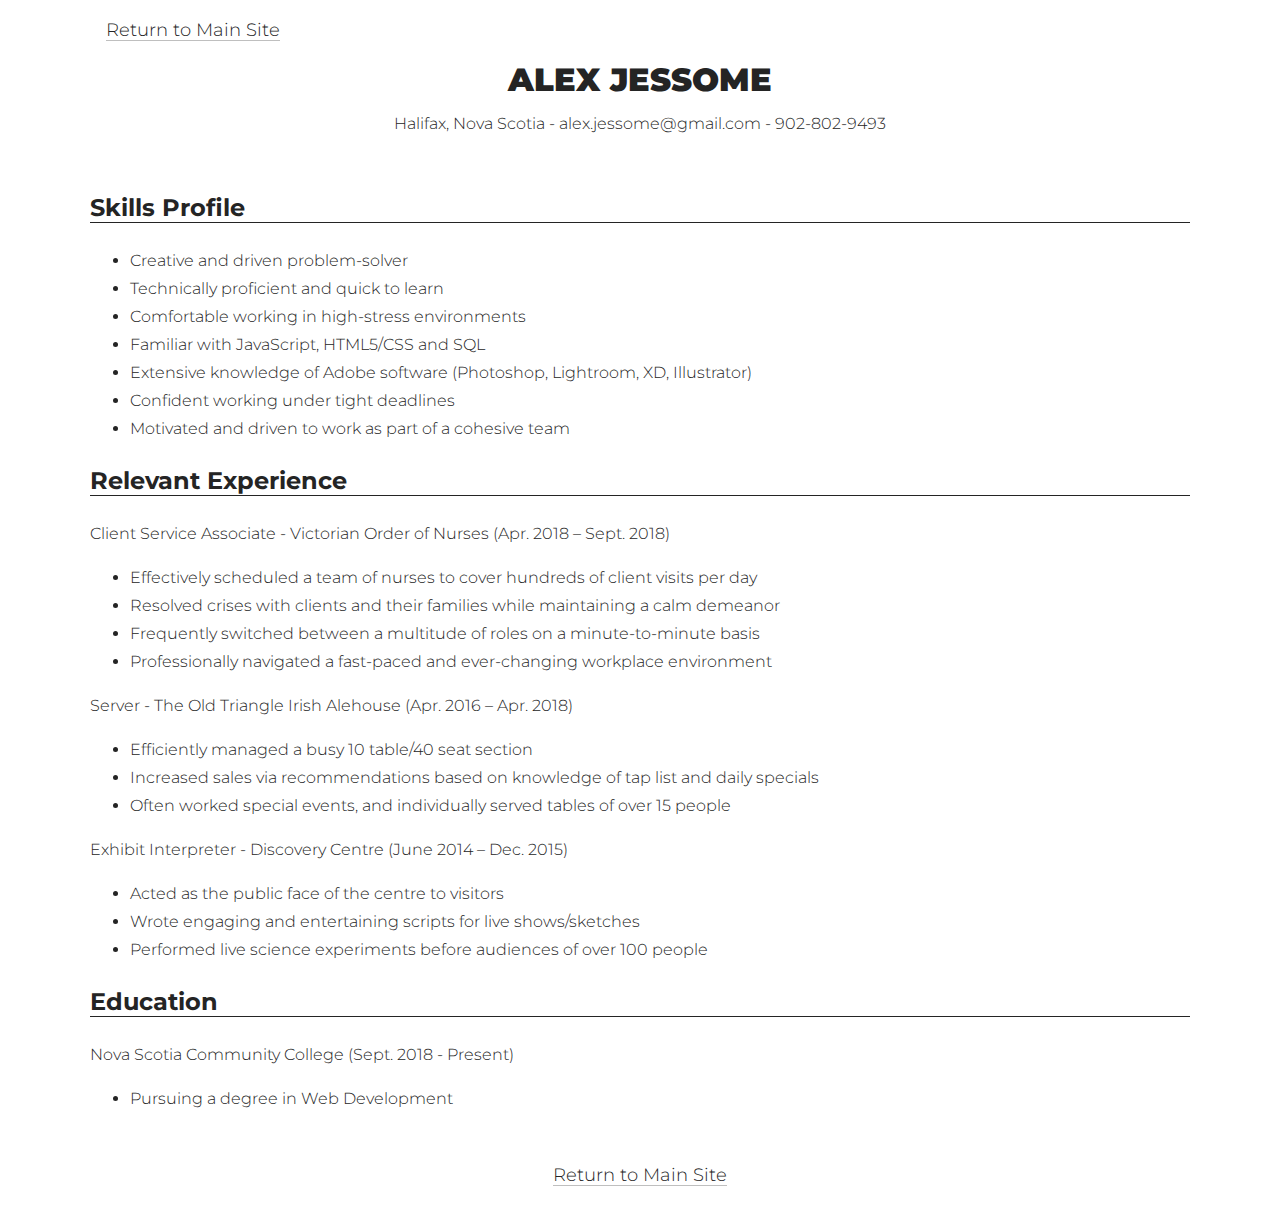
<file: Final Project/Portfolio/resume.html>
<!DOCTYPE HTML>
<link href="https://fonts.googleapis.com/css?family=Montserrat" rel="stylesheet">

<html>
	<head>
		<title>Alex Jessome Resume</title>
		<meta charset="utf-8" />
		<meta name="viewport" content="width=device-width, initial-scale=1, user-scalable=no" />
		<link rel="stylesheet" href="assets/css/resume.css" />
	</head>
	<body>
        <header> 
            <a href="index.html" id="top-link">Return to Main Site</a>
            <h1><strong>ALEX JESSOME</strong></h1>
            <p>
                 Halifax, Nova Scotia - alex.jessome@gmail.com - 902-802-9493
            </p>
            
        </header>

        <div>
            <h3>Skills Profile</h3>
            <ul>
                <li>Creative and driven problem-solver</li>
                <li>Technically proficient and quick to learn</li>
                <li>Comfortable working in high-stress environments</li>
                <li>Familiar with JavaScript, HTML5/CSS and SQL</li>
                <li>Extensive knowledge of Adobe software (Photoshop, Lightroom, XD, Illustrator)</li>
                <li>Confident working under tight deadlines</li>
                <li>Motivated and driven to work as part of a cohesive team</li>
            </ul>
        </div>
        <div>
            <h3>Relevant Experience</h3>
            <p>Client Service Associate - Victorian Order of Nurses (Apr. 2018 – Sept. 2018)</p>
            <ul>
                <li>Effectively scheduled a team of nurses to cover hundreds of client visits per day</li>
                <li>Resolved crises with clients and their families while maintaining a calm demeanor</li>
                <li>Frequently switched between a multitude of roles on a minute-to-minute basis</li>
                <li>Professionally navigated a fast-paced and ever-changing workplace environment</li> 
            </ul>
            <p>Server - The Old Triangle Irish Alehouse (Apr. 2016 – Apr. 2018)</p>
            <ul>
                <li>Efficiently managed a busy 10 table/40 seat section</li>
                <li>Increased sales via recommendations based on knowledge of tap list and daily specials</li>
                <li>Often worked special events, and individually served tables of over 15 people</li> 
            </ul>
            <p>Exhibit Interpreter - Discovery Centre (June 2014 – Dec. 2015)</p>
            <ul>
                <li>Acted as the public face of the centre to visitors</li>
                <li>Wrote engaging and entertaining scripts for live shows/sketches</li>
                <li>Performed live science experiments before audiences of over 100 people</li> 
            </ul>                                   		                         		   
        </div>
        <div>
            <h3>Education</h3>
            <p>Nova Scotia Community College (Sept. 2018 - Present)</p>
            <ul>
                <li>Pursuing a degree in Web Development</li>
            </ul>
        </div>
        <footer>
            <a href="index.html" id="top-link">Return to Main Site</a>
        </footer>
    </body>
</html>
</file>
<file: Final Project/Portfolio/assets/css/resume.css>
ul {
	list-style: none;
}

html {
    box-sizing: border-box;
}

body {
    background: #fff;
    line-height: 1;
    font-family: 'Montserrat', sans-serif;
    font-size: 1em;
    font-weight: 300;
    line-height: 1.75em;
    color: rgb(36, 36, 36);
    margin:auto;
    max-width: 1100px;
    min-width: 720px;
}
header {
    margin: auto;
    padding: 1em;
}

header p {
    text-align: center;
    font-size: 1em;
}
header a {
    text-align: left;
    text-decoration: none;
    font-size: 1.1em;
    color: inherit;
    border-bottom: solid 1px rgba(128, 128, 128, 0.5);
    outline: 0;
}

h1 {
    font-size: 2em;
    text-align: center;
    margin-bottom: 6px;
}

h3 {
    font-size: 1.5em;
    border-bottom: solid rgb(36, 36, 36) 1px;
    
}

ul {
    list-style: disc;
}

div {
    margin:auto;
}

footer {
    padding: 2em;
    margin: auto;
    text-align: center;
}

a {
    text-decoration: none;
    font-size: 1.1em;
    color: inherit;
    border-bottom: solid 1px rgba(128, 128, 128, 0.5);
    outline: 0;
}
</file>
